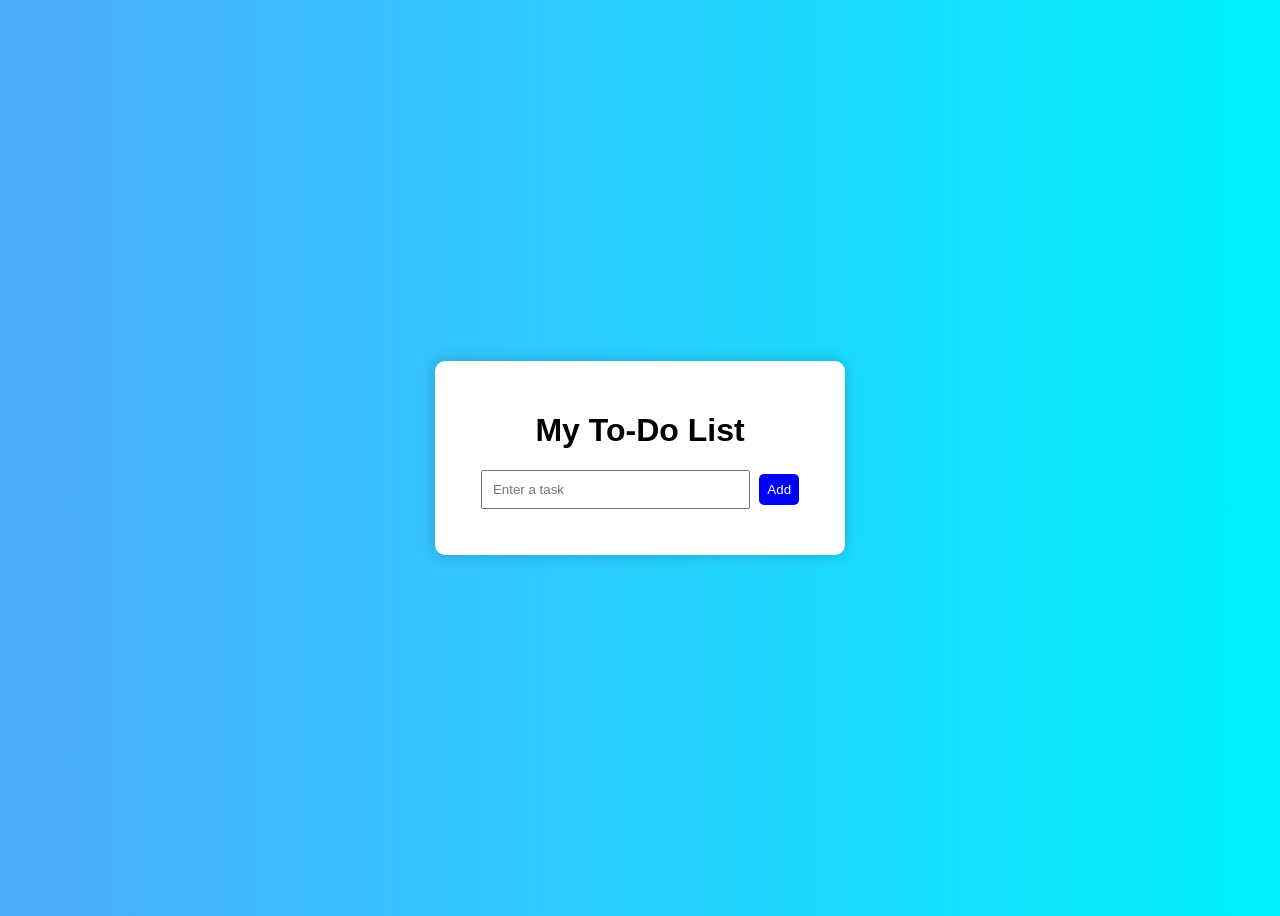
<file: task5-todo-app/index.html>
<!DOCTYPE html>
<html>

<head>
    <title>To-Do App</title>
    <link rel="stylesheet" href="style.css">
</head>

<body>

    <div class="container">

        <h1>My To-Do List</h1>

        <input type="text" id="taskInput" placeholder="Enter a task">

        <button onclick="addTask()">Add</button>

        <ul id="taskList"></ul>

    </div>

    <script src="script.js"></script>

</body>

</html>
</file>
<file: task5-todo-app/style.css>
body {
    font-family: Arial, sans-serif;
    display: flex;
    justify-content: center;
    align-items: center;
    height: 100vh;
    background: linear-gradient(to right, #4facfe, #00f2fe);
}

.container {
    background: white;
    padding: 30px;
    border-radius: 10px;
    width: 350px;
    text-align: center;
    box-shadow: 0px 0px 15px rgba(0, 0, 0, 0.2);
}

input {
    width: 70%;
    padding: 10px;
}

button {
    padding: 8px;
    background: blue;
    color: white;
    border: none;
    cursor: pointer;
    border-radius: 5px;
    margin-left: 5px;
}

li {
    margin: 10px 0;
    text-align: left;
    background: #f2f2f2;
    padding: 10px;
    border-radius: 5px;
    list-style: none;
}
</file>
